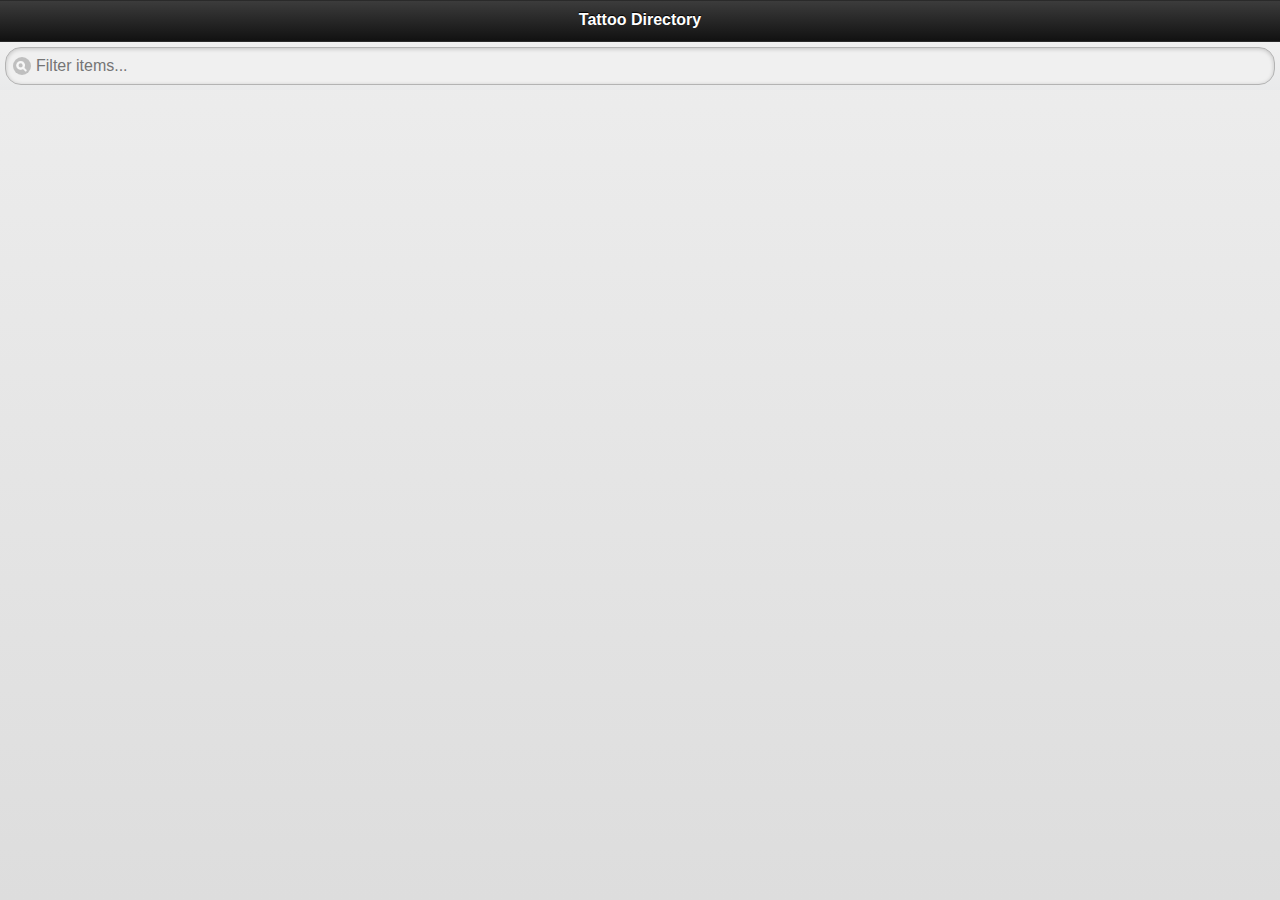
<file: www/index.html>
<!DOCTYPE HTML>
<html>
<head>
<title>Tattoo Directory</title>
<meta name="viewport" content="width=device-width,initial-scale=1"/>
<link rel="stylesheet" href="css/jquery.mobile-1.0rc1.min.css" />
<link rel="stylesheet" href="css/styles.css" />
</head>
    
<body>
        
<div id="employeeListPage" data-role="page" >

	<div data-role="header" data-position="fixed">
		<h1>Tattoo Directory</h1>
	</div>

	<div data-role="content">
         <ul id="employeeList" data-role="listview" data-filter="true"></ul>
    </div>		

</div>

<script src="js/jquery.js"></script>
<script src="js/jquery.mobile-1.0rc1.min.js"></script>
<script src="js/employeelist.js"></script>
<script src="js/employeedetails.js"></script>
<script src="js/reportlist.js"></script>

</body>

</html>
</file>
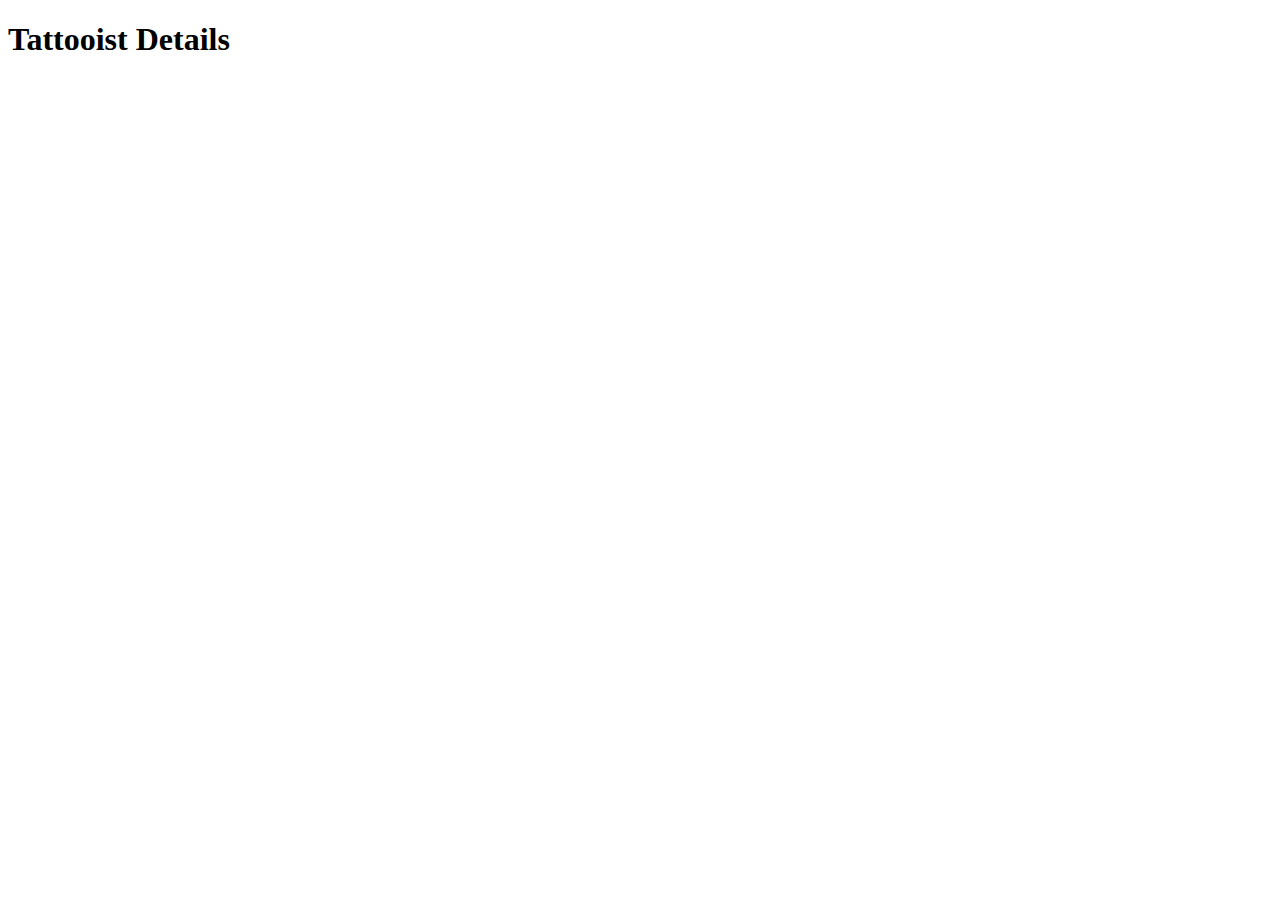
<file: www/employeedetails.html>
<!DOCTYPE HTML>
<html>
<head>
</head>
    
<body>

<div id="detailsPage" data-role="page" data-add-back-btn="true">

	<div data-role="header">
		<h1>Tattooist Details</h1>
	</div>

  <div data-role="content"> 

  	<img id="employeePic"/>
	 <div id="employeeDetails">
       <h3 id="fullName"></h3>
       <p id="employeeTitle"></p>
       <p id="employeeDepartament"></p>
       <p id="city"></p>
   	</div>
	 
    <ul id="actionList" data-role="listview" data-inset="true"></ul>

  </div>

</div>

</body>

</html>
</file>
<file: www/css/styles.css>
#employeePic {
	float: left;
	padding-right: 10px;
	padding-bottom: 16px;
}

#employeeDetails p {
	margin-top: 0px;
	margin-bottom: 5px;
}

#actionList {
	clear: both;
}
</file>
